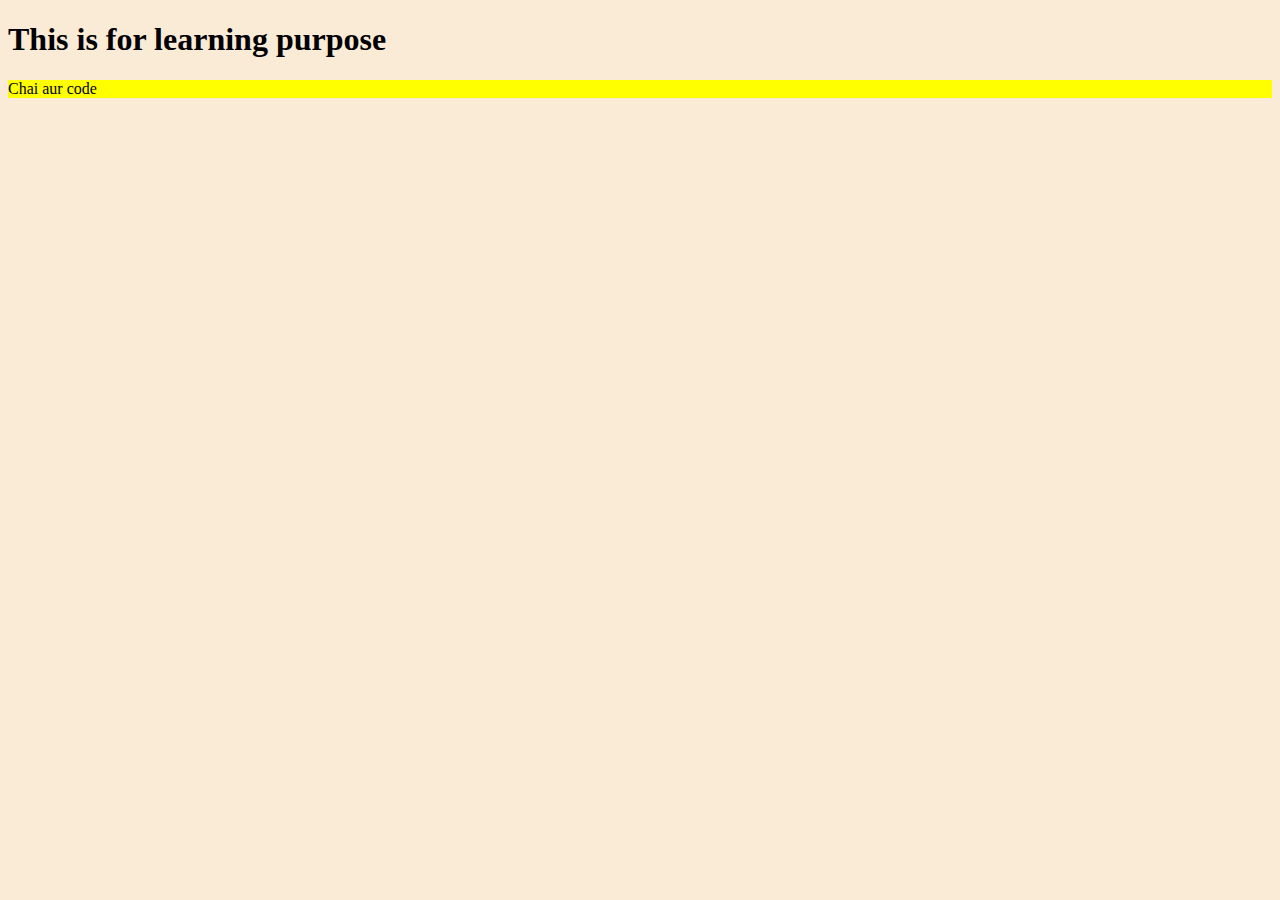
<file: Learning-Practice/index.html>
<!DOCTYPE html>
<html lang="en">

<head>
    <meta charset="UTF-8">
    <meta name="viewport" content="width=device-width, initial-scale=1.0">
    <title>DOM</title>
    <style>
        .bg-black {
            background-color: antiquewhite;
        }
    </style>
</head>

<body class="bg-black">
    <div class="learning">
        <h1>This is for learning purpose</h1>

        <p>
        </p>

    </div>

    <script>

        const div = document.createElement('div')
        console.log(div)
        div.className = 'main'
        div.id = Math.round(Math.random() * 10 + 1)

        const addText = document.createTextNode('Chai aur code')
        div.style.background = 'green'
        div.style.backgroundColor = 'yellow'
        div.appendChild(addText)
        document.body.appendChild(div)

    </script>

</body>

</html>
</file>
